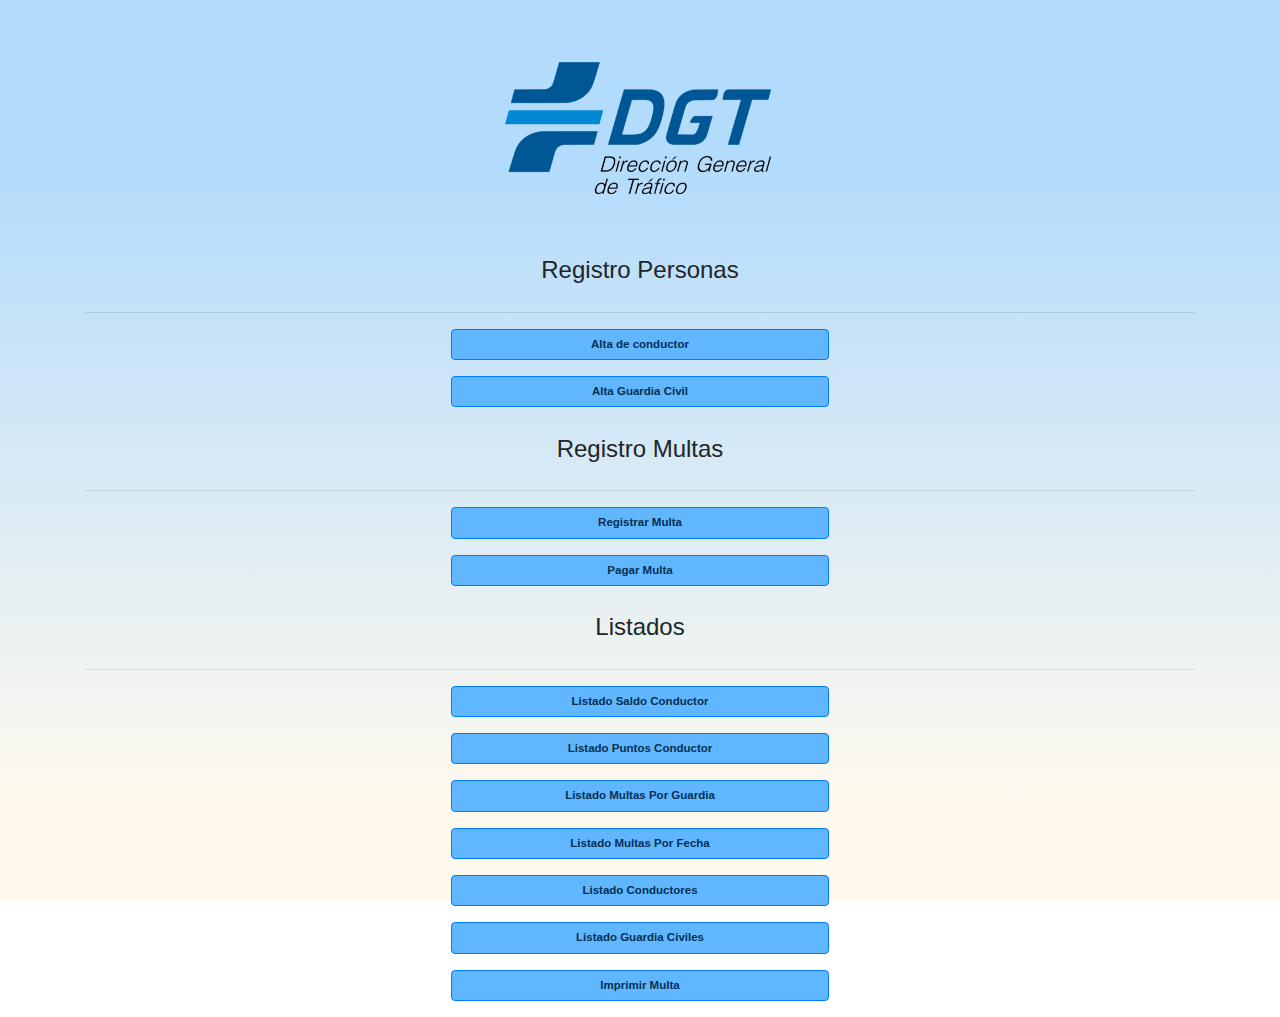
<file: index.html>
<!doctype html>
<html lang="en">

<head>
  <!-- Required meta tags -->
  <meta charset="utf-8">
  <meta name="viewport" content="width=device-width, initial-scale=1, shrink-to-fit=no">

  <!-- Bootstrap CSS -->
  <link rel="stylesheet" href="https://maxcdn.bootstrapcdn.com/bootstrap/4.0.0/css/bootstrap.min.css"
    integrity="sha384-Gn5384xqQ1aoWXA+058RXPxPg6fy4IWvTNh0E263XmFcJlSAwiGgFAW/dAiS6JXm" crossorigin="anonymous">
  <link rel="stylesheet" type="text/css" href="css/style.css" />
  <title>DGT</title>
</head>

<body>
  <div class="container-fluid" id="titulo">
    <div class="row">
      <div class="col-md-12" >
        <img src="img/dgt.png" class="rounded mx-auto d-block" alt="...">
      </div>

    </div>

  </div>

  <div class="container">
    <div id="menu">


      <h4>Registro Personas</h4>
      <hr>

      <form class="form-horizontal" name="frmMenuOpciones">

        <div class="form-group">
          <div class="col-md-12">
            <button type="button" class="btn btn-primary" data-toggle="modal" data-target="#altaConductorModal" onclick="limpiarModal();">
              Alta de conductor
            </button>
          </div>
        </div>

        <div class="form-group">
          <div class="col-md-12">
            <button type="button" class="btn btn-primary" data-toggle="modal" data-target="#altaGuardiaCivilModal" onclick="limpiarModal();">
              Alta Guardia Civil
            </button>
          </div>
        </div>





        <h4>Registro Multas</h4>
        <hr>

        <div class="form-group">
          <div class="col-md-12">
            <button type="button" class="btn btn-primary" data-toggle="modal" data-target="#registroMultaModal"
              onclick="ocultarLeveYGrave(); limpiarModal();">
              Registrar Multa
            </button>
          </div>
        </div>

        <div class="form-group">
          <div class="col-md-12">
            <button type="button" class="btn btn-primary" data-toggle="modal" data-target="#pagarMultaModal" onclick="limpiarModal();">
              Pagar Multa
            </button>
          </div>
        </div>




        <h4>Listados</h4>
        <hr>

        <div class="form-group">
          <div class="col-md-12">
            <button type="button" class="btn btn-primary" data-toggle="modal" data-target="#listadoSaldoConductorModal" onclick="limpiarCuerpoModal('cuerpoModalListadoSaldoConductor');">
              Listado Saldo Conductor
            </button>
          </div>
        </div>

        <div class="form-group">
          <div class="col-md-12">
            <button type="button" class="btn btn-primary" data-toggle="modal"
              data-target="#listadoPuntosConductorModal" onclick="limpiarCuerpoModal('cuerpoModalListadoPuntosConductor');">
              Listado Puntos Conductor
            </button>
          </div>
        </div>

        <div class="form-group">
          <div class="col-md-12">
            <button type="button" class="btn btn-primary" data-toggle="modal" data-target="#listadoMultasGuardia" onclick="limpiarCuerpoModal('cuerpoModalListadoMultasGuardia');">
              Listado Multas Por Guardia
            </button>
          </div>
        </div>


        <div class="form-group">
          <div class="col-md-12">
            <button type="button" class="btn btn-primary" data-toggle="modal" data-target="#listadoMultasFecha" onclick="limpiarModal();">
              Listado Multas Por Fecha
            </button>
          </div>
        </div>

        <div class="form-group">
          <div class="col-md-12">
            <button type="button" class="btn btn-primary" data-toggle="modal" data-target="#listadoConductoresModal" onclick="limpiarCuerpoModal('cuerpoModalListadoConductores');">
              Listado Conductores
            </button>
          </div>
        </div>


        <div class="form-group">
          <div class="col-md-12">
            <button type="button" class="btn btn-primary" data-toggle="modal"
              data-target="#listadoGuardiasCivilesModal" onclick="limpiarCuerpoModal('cuerpoModalListadoGuardiasCiviles');">
              Listado Guardia Civiles
            </button> </div>
        </div>

        <div class="form-group">
          <div class="col-md-12">
            <button type="button" class="btn btn-primary" data-toggle="modal" data-target="#listadoMultaModal">
              Imprimir Multa
            </button>
          </div>
        </div>
      </form>

      <!--Modal de ALTA CONDUCTOR-->
      <div class="modal" tabindex="-1" role="dialog" id="altaConductorModal">
        <div class="modal-dialog " role="document">
          <div class="modal-content">
            <div class="modal-header">
              <h5 class="modal-title">Alta Conductor</h5>
              <button type="button" class="close" data-dismiss="modal" aria-label="Close">
                <span aria-hidden="true">&times;</span>
              </button>
            </div>
            <div class="modal-body">
              <form class="form-horizontal" name="frmAltaConductor">

                <div class="form-group">
                  <!--CAMPO NIF CONDUCTOR-->
                  <label class="col-md-12 control-label" for="txtNIF">NIF del conductor</label>
                  <div class="col-md-12">
                    <input id="txtNIF" name="txtNIF" type="text" placeholder="NIF" class="form-control input-md">
                  </div>
                </div>

                <div class="form-group">
                  <!--CAMPO NOMBRE CONDUCTOR-->
                  <label class="col-md-12 control-label" for="txtNombre">Nombre del conductor</label>
                  <div class="col-md-12">
                    <input id="txtNombre" name="txtNombre" type="text" placeholder="NOMBRE" class="form-control input-md">
                  </div>
                </div>

                <div class="form-group">
                  <!--CAMPO APELLIDOS CONDUCTOR-->
                  <label class="col-md-12 control-label" for="txtApellidos">Apellidos del conductor</label>
                  <div class="col-md-12">
                    <input id="txtApellidos" name="txtApellidos" type="text" placeholder="APELLIDOS"
                      class="form-control input-md">
                  </div>
                </div>

                <div class="form-group">
                  <!--CAMPO DIRECCIÓN CONDUCTOR-->
                  <label class="col-md-12 control-label" for="txtDireccion">Dirección del conductor</label>
                  <div class="col-md-12">
                    <input id="txtDireccion" name="txtDireccion" type="text" placeholder="DIRECCIÓN"
                      class="form-control input-md">
                  </div>
                </div>


                <div class="form-group">
                  <!--CAMPO FECHA DE CADUCIDAD CONDUCTOR-->
                  <label class="col-md-12 control-label" for="txtFechaCarnet">Fecha de caducidad del conductor</label>
                  <div class="col-md-12">
                    <input class="form-control" type="date" value="" name="dFechaCarnet" id="dFechaCarnet" placeholder="FECHA">
                  </div>
                </div>

              </form>
            </div>
            <div class="modal-footer">
              <!--BOTONES CONDUCTOR-->
              <input type="button" class="btn btn-primary" id="btnAltaConductor" name="btnAltaConductor"
                value="Guardar Cambios" onclick="altaConductor();" />
              <button type="button" class="btn btn-secondary" data-dismiss="modal"
                onclick="limpiarModal()">Cerrar</button>
            </div>
          </div>
        </div>
      </div>
      <!--FIN Modal de ALTA CONDUCTOR-->


      <!--Modal de ALTA GUARDIA CIVIL-->
      <div class="modal" tabindex="-1" role="dialog" id="altaGuardiaCivilModal">
        <div class="modal-dialog" role="document">
          <div class="modal-content">
            <div class="modal-header">
              <h5 class="modal-title">Alta Guardia Civil</h5>
              <button type="button" class="close" data-dismiss="modal" aria-label="Close">
                <span aria-hidden="true">&times;</span>
              </button>
            </div>
            <div class="modal-body">
              <form class="form-horizontal" name="frmAltaGuardiaCivil">

                <div class="form-group">
                  <!--CAMPO NIF GUARDIA CIVIL-->
                  <label class="col-md-12 control-label" for="txtNIF">NIF Guardia Civil</label>
                  <div class="col-md-12">
                    <input id="txtNIF" name="txtNIF" type="text" placeholder="NIF" class="form-control input-md">
                  </div>
                </div>

                <div class="form-group">
                  <!--CAMPO NOMBRE GUARDIA CIVIL-->
                  <label class="col-md-12 control-label" for="txtNombre">Nombre Guardia Civil</label>
                  <div class="col-md-12">
                    <input id="txtNombre" name="txtNombre" type="text" placeholder="NOMBRE" class="form-control input-md">
                  </div>
                </div>

                <div class="form-group">
                  <!--CAMPO APELLIDOS GUARDIA CIVIL-->
                  <label class="col-md-12 control-label" for="txtApellidos">Apellidos Guardia Civil</label>
                  <div class="col-md-12">
                    <input id="txtApellidos" name="txtApellidos" type="text" placeholder="APELLIDOS"
                      class="form-control input-md">
                  </div>
                </div>

                <div class="form-group">
                  <!--CAMPO DIRECCIÓN GUARDIA CIVIL-->
                  <label class="col-md-12 control-label" for="txtDireccion">Dirección Guardia Civil</label>
                  <div class="col-md-12">
                    <input id="txtDireccion" name="txtDireccion" type="text" placeholder="DIRECCIÓN"
                      class="form-control input-md">
                  </div>
                </div>


                <div class="form-group">
                  <!--CAMPO PUESTO GUARDIA CIVIL-->
                  <label class="col-md-12 control-label" for="txtPuesto">Puesto Guardia Civil</label>
                  <div class="col-md-12">
                    <input id="txtPuesto" name="txtPuesto" type="text" placeholder="PUESTO GUARDIA" class="form-control input-md">
                  </div>
                </div>



              </form>
            </div>
            <div class="modal-footer">
              <!--BOTONES GUARDIA CIVIL-->
              <input type="button" class="btn btn-primary" id="btnAltaGuardiaCivil" name="btnAltaGuardiaCivil"
                value="Guardar Cambios" onclick="altaGuardiaCivil();" />
              <button type="button" class="btn btn-secondary" data-dismiss="modal"
                onclick="limpiarModal()">Cerrar</button>
            </div>
          </div>
        </div>
      </div>
      <!--FIN Modal de GUARDIA CIVIL-->

      <!--Modal de REGISTRO MULTA-->
      <div class="modal" tabindex="-1" role="dialog" id="registroMultaModal">
        <div class="modal-dialog" role="document">
          <div class="modal-content">
            <div class="modal-header">
              <h5 class="modal-title">Registro multa</h5>
              <button type="button" class="close" data-dismiss="modal" aria-label="Close">
                <span aria-hidden="true">&times;</span>
              </button>
            </div>
            <div class="modal-body">
              <form class="form-horizontal" name="frmRegistroMulta">

                <div class="form-group">
                  <!--CAMPO ID MULTA-->
                  <label class="col-md-12 control-label" for="txtID">ID Multa</label>
                  <div class="col-md-12">
                    <input id="txtID" name="txtID" type="text" placeholder="ID MULTA" class="form-control input-md">
                  </div>
                </div>

                <div class="form-group">
                  <!--CAMPO NIF CONDUCTOR-->
                  <label class="col-md-12 control-label" for="txtNIFConductor">NIF Conductor</label>
                  <div class="col-md-12">
                    <input id="txtNIFConductor" name="txtNIFConductor" type="text" placeholder="NIF CONDUCTOR"
                      class="form-control input-md">
                  </div>
                </div>

                <div class="form-group">
                  <!--CAMPO NIF GUARDIA CIVIL-->
                  <label class="col-md-12 control-label" for="txtNIFGuardiaCivil">NIF Guardia Civil</label>
                  <div class="col-md-12">
                    <input id="txtNIFGuardiaCivil" name="txtNIFGuardiaCivil" type="text" placeholder="NIF GUARDIA CIVIL"
                      class="form-control input-md">
                  </div>
                </div>

                <div class="form-group">
                  <!--CAMPO IMPORTE MULTA-->
                  <label class="col-md-12 control-label" for="txtImporte">Importe</label>
                  <div class="col-md-12">
                    <input id="txtImporte" name="txtImporte" type="text" placeholder="IMPORTE"
                      class="form-control input-md">
                  </div>
                </div>

                <div class="form-group">
                  <!--CAMPO DESCRIPCION MULTA-->
                  <label class="col-md-12 control-label" for="txtDescripcion">Descripcion</label>
                  <div class="col-md-12">
                    <input id="txtDescripcion" name="txtDescripcion" type="text" placeholder="DESCRIPCIÓN"
                      class="form-control input-md">
                  </div>
                </div>

                <div class="form-group">
                  <!--CAMPO FECHA MULTA-->
                  <label class="col-md-12 control-label" for="txtFechaAltaMulta">Fecha</label>
                  <div class="col-md-12">
                    <input id="txtFechaAltaMulta" name="txtFechaAltaMulta" type="date" placeholder="FECHA"
                      class="form-control input-md">
                  </div>
                </div>

                <p>
                  <a class="btn btn-primary" role="button" id="btnLeveRegistraMulta"
                    onclick="btnLevePulsado();">Leve</a>

                  <a class="btn btn-primary" rolle="button" id="btnGraveRegistraMulta"
                    onclick="btnGravePulsado();">Grave</a>
                </p>

                <!--CAMPOS DE TIPO MULTA-->
                <div class="col-12">
                  <div class="container-fluid" id="multiCollapseRadios" style="display: none;">
                    <div class="card card-body">
                      <p>Bonificada</p>
                      <div class="form-check">
                        <input class="form-check-input" type="radio" name="radioBonificada" id="gridRadios1" value="s">
                        <label class="form-check-label" for="gridRadios1">
                          Si
                        </label>
                      </div>
                      <div class="form-check">
                        <input class="form-check-input" type="radio" name="radioBonificada" id="gridRadios2" value="n"
                          checked>
                        <label class="form-check-label" for="gridRadios2">
                          No
                        </label>
                      </div>
                    </div>
                  </div>
                </div>

                <div class="col-12">
                  <div class="container-fluid" id="multiCollapsePuntos" style="display: none;">
                    <div class="card card-body">
                      <div class="form-group">
                        <!--CAMPO GRAVE PUNTOS MULTA-->
                        <label class="col-md-12 control-label" for="txtPuntos">PUNTOS</label>
                        <div class="col-md-12">
                          <input id="txtPuntos" name="txtPuntos" type="text" placeholder="PUNTOS"
                            class="form-control input-md">
                        </div>
                      </div>
                    </div>
                  </div>
                </div>


              </form>
            </div>
            <div class="modal-footer">
              <!--BOTONES REGISTRO MULTA-->
              <input type="button" class="btn btn-primary" id="btnRegistrarMulta" name="btnRegistrarMulta"
                value="Guardar Cambios" onclick="registrarMulta();" />
              <button type="button" class="btn btn-secondary" data-dismiss="modal"
                onclick="limpiarModal()">Cerrar</button>
            </div>
          </div>
        </div>
      </div>
      <!--FIN Modal de REGISTRO MULTA-->

      <!--Modal de PAGAR MULTA-->
      <div class="modal" tabindex="-1" role="dialog" id="pagarMultaModal">
        <div class="modal-dialog" role="document">
          <div class="modal-content">
            <div class="modal-header">
              <h5 class="modal-title">Pagar multa</h5>
              <button type="button" class="close" data-dismiss="modal" aria-label="Close">
                <span aria-hidden="true">&times;</span>
              </button>
            </div>
            <div class="modal-body">
              <form class="form-horizontal" name="frmPagarMulta">

                <div class="form-group">
                  <!--CAMPO ID MULTA-->
                  <label class="col-md-12 control-label" for="txtID">ID Multa</label>
                  <div class="col-md-12">
                    <input id="txtID" name="txtID" type="text" placeholder="ID MULTA" class="form-control input-md">
                  </div>
                </div>


                <div class="form-group">
                  <!--CAMPO PAGADA BOOLEAN MULTA-->
                  <label class="col-md-12 control-label" for="ckeckPagada">Pagada</label>
                  <div class="col-md-12">
                    <input id="checkPagada" name="checkPagada" type="checkbox" placeholder=""
                      class="form-control input-md">
                  </div>
                </div>





              </form>
            </div>
            <div class="modal-footer">
              <!--BOTONES PAGAR MULTA-->
              <input type="button" class="btn btn-primary" id="btnPagarMulta" name="btnPagarMulta"
                value="Guardar Cambios" onclick="pagarMulta();" />
              <button type="button" class="btn btn-secondary" data-dismiss="modal"
                onclick="limpiarModal()">Cerrar</button>
            </div>
          </div>
        </div>
      </div>
      <!--FIN Modal de PAGAR MULTA-->

      <!--Modal de LISTADO SALDO CONDUCTOR-->
      <div class="modal" tabindex="-1" role="dialog" id="listadoSaldoConductorModal">
        <div class="modal-dialog " role="document">
          <div class="modal-content">
            <div class="modal-header">
              <h5 class="modal-title">Mostrar listado saldo conductor</h5>
              <button type="button" class="close" data-dismiss="modal" aria-label="Close">
                <span aria-hidden="true">&times;</span>
              </button>
            </div>
            <div class="modal-body">
              <div id="cuerpoModalListadoSaldoConductor" name="cuerpoModalListadoSaldoConductor">
                <!-- Aqui va la informacion de listado de saldo conductor -->
              </div>
            </div>
            <div class="modal-footer">
              <!--BOTONES LISTADO SALDO CONDUCTOR-->
              <input type="button" class="btn btn-primary" id="btnListadoSaldoConductor" name="btnListadoSaldoConductor"
                value="Mostrar" onclick="mostrarSaldoConductor();" />
              <button type="button" class="btn btn-secondary" data-dismiss="modal"
                onclick="limpiarModal()">Cerrar</button>
            </div>
          </div>
        </div>
      </div>
      <!--FIN Modal de LISTADO SALDO CONDUCTOR-->

      <!--Modal de LISTADO PUNTOS CONDUCTOR-->
      <div class="modal" tabindex="-1" role="dialog" id="listadoPuntosConductorModal">
        <div class="modal-dialog" role="document">
          <div class="modal-content">
            <div class="modal-header">
              <h5 class="modal-title">Mostrar listado puntos conductor</h5>
              <button type="button" class="close" data-dismiss="modal" aria-label="Close">
                <span aria-hidden="true">&times;</span>
              </button>
            </div>
            <div class="modal-body">
              <div id="cuerpoModalListadoPuntosConductor" name="cuerpoModalListadoPuntosConductor">
                <!-- Aqui va la informacion de listado de saldo conductor -->
              </div>
            </div>
            <div class="modal-footer">
              <!--BOTONES LISTADO CONDUCTORES-->
              <input type="button" class="btn btn-primary" id="btnListadoPuntosConductor"
                name="btnListadoPuntosConductor" value="Mostrar" onclick="mostrarPuntosConductor();" />
              <button type="button" class="btn btn-secondary" data-dismiss="modal"
                onclick="limpiarModal()">Cerrar</button>
            </div>
          </div>
        </div>
      </div>
      <!--FIN Modal de LISTADO PUNTOS CONDUCTOR-->

      <!--Modal de LISTADO MULTAS GUARDIA-->
      <div class="modal" tabindex="-1" role="dialog" id="listadoMultasGuardia">
        <div class="modal-dialog modal-lg" role="document">
          <div class="modal-content">
            <div class="modal-header">
              <h5 class="modal-title">Mostrar listado Multas Guardia</h5>
              <button type="button" class="close" data-dismiss="modal" aria-label="Close">
                <span aria-hidden="true">&times;</span>
              </button>
            </div>
            <div class="modal-body">
              <div id="cuerpoModalListadoMultasGuardia" name="cuerpoModalListadoMultasGuardia">
                <!-- Aqui va la informacion de listado de saldo conductor -->
              </div>
            </div>
            <div class="modal-footer">
              <!--BOTONES LISTADO MULTAS GUARDIA-->
              <input type="button" class="btn btn-primary" id="btnListadoMultasGuardia" name="btnListadoMultasGuardia"
                value="Mostrar" onclick="mostrarMultasGuardia();" />
              <button type="button" class="btn btn-secondary" data-dismiss="modal"
                onclick="limpiarModal()">Cerrar</button>
            </div>
          </div>
        </div>
      </div>
      <!--FIN Modal de LISTADO MULTAS GUARDIA-->

      <!--Modal de LISTADO MULTAS FECHA>-->
      <div class="modal" tabindex="-1" role="dialog" id="listadoMultasFecha">
        <div class="modal-dialog" role="document">
          <div class="modal-content">
            <div class="modal-header">
              <h5 class="modal-title">Mostrar listado Multas Por Fecha</h5>
              <button type="button" class="close" data-dismiss="modal" aria-label="Close">
                <span aria-hidden="true">&times;</span>
              </button>
            </div>
            <div class="modal-body">

              
              

              
              <!--LISTADO DE MULTAS ENTRE LAS FECHAS INDICADAS-->
              <div id="cuerpoModalListadoMultasFecha" name="cuerpoModalListadoMultasFecha" class="d-flex justify-content-center pb-5">
                <form class="form-horizontal" name="frmListarMultPorFechas">
                  <div class="form-group">
                    <!--CAMPO FECHA DE COMIENZO-->
                    <label class="col-md-12 control-label" for="txtID">Fecha Inicial</label>
                    <div class="col-md-12">
                      <input id="fechaComienzoMultas" name="fechaComienzoMultas" type="date" placeholder=""
                        class="form-control input-md">
                    </div>
                  </div>
                  <div class="form-group">
                    <!--CAMPO FECHA FINAL-->
                    <label class="col-md-12 control-label" for="txtID">Fecha Final</label>
                    <div class="col-md-12">
                      <input id="fechaFinMultas" name="fechaFinMultas" type="date" placeholder=""
                        class="form-control input-md">
                    </div>
                  </div>

                  <div id="resultadoFechas">

                  </div>
                </form>
              </div>

            </div>

            <div class="modal-footer">
              <!--BOTONES LISTADO MULTAS POR FECHA-->
              <input type="button" class="btn btn-primary" id="btnMultasPorFecha" name="btnMultasPorFecha" value="Mostrar"
                onclick="mostrarMultasFecha();" />
              <button type="button" class="btn btn-secondary" data-dismiss="modal"
                onclick="cerrarFechaModal();"
                ">Cerrar</button>
            </div>

          </div>
        </div>
      </div>
    </div>

    <!--FIN Modal de LISTADO MULTAS FECHA-->

    <!--Modal de LISTADO CONDUCTORES>-->
    <div class="modal" tabindex="-1" role="dialog" id="listadoConductoresModal">
      <div class="modal-dialog modal-lg" role="document">
        <div class="modal-content">
          <div class="modal-header">
            <h5 class="modal-title">Mostrar listado Conductores</h5>
            <button type="button" class="close" data-dismiss="modal" aria-label="Close">
              <span aria-hidden="true">&times;</span>
            </button>
          </div>
          <div class="modal-body">
            <div id="cuerpoModalListadoConductores" name="cuerpoModalListadoConductores">
              <!-- Aqui va la informacion de listado de saldo conductor -->
              
            </div>
          </div>
          <div class="modal-footer">
            <!--BOTONES LISTADO CONDUCTORES-->
            <input type="button" class="btn btn-primary" id="btnListadoConductores" name="btnListadoConductores"
              value="Mostrar" onclick="mostrarListadoConductores();" />
            <button type="button" class="btn btn-secondary" data-dismiss="modal"
              onclick="limpiarModal()">Cerrar</button>
          </div>
        </div>
      </div>
    </div>
    <!--FIN Modal de LISTADO MULTAS FECHA-->

    <!--Modal de LISTADO GUARDIAS CIVILES>-->
    <div class="modal" tabindex="-1" role="dialog" id="listadoGuardiasCivilesModal">
      <div class="modal-dialog modal-lg" role="document">
        <div class="modal-content">
          <div class="modal-header">
            <h5 class="modal-title">Mostrar listado Guardias Civiles</h5>
            <button type="button" class="close" data-dismiss="modal" aria-label="Close">
              <span aria-hidden="true">&times;</span>
            </button>
          </div>
          <div class="modal-body">
            <div id="cuerpoModalListadoGuardiasCiviles" name="cuerpoModalListadoGuardiasCiviles">
              <!-- Aqui va la informacion de listado de saldo conductor -->
            </div>
          </div>
          <div class="modal-footer">
            <!--BOTONES LISTADO GUARDIAS CIVILES-->
            <input type="button" class="btn btn-primary" id="btnListadoGuardiasCiviles" name="btnListadoGuardiasCiviles"
              value="Mostrar" onclick="mostrarListadoGuardiasCiviles();" />
            <button type="button" class="btn btn-secondary" data-dismiss="modal"
              onclick="limpiarModal()">Cerrar</button>
          </div>
        </div>
      </div>
    </div>
    <!--FIN Modal de LISTADO GUARDIAS CIVILES-->

    <!--Modal de LISTADO MULTA-->
    <div class="modal" tabindex="-1" role="dialog" id="listadoMultaModal">
      <div class="modal-dialog" role="document">
        <div class="modal-content">
          <div class="modal-header">
            <h5 class="modal-title">Mostrar listado Multa</h5>
            <button type="button" class="close" data-dismiss="modal" aria-label="Close">
              <span aria-hidden="true">&times;</span>
            </button>
          </div>
          <div class="modal-body">
            <div id="cuerpoModalListadoMulta" name="cuerpoModalListadoMulta">

              <form class="form-horizontal" name="frmImprimirMulta">

                <div class="form-group">
                  <!--CAMPO ID MULTA-->
                  <label class="col-md-12 control-label" for="txtIdMulta">ID Multa</label>
                  <div class="col-md-12">
                    <input id="txtIdMulta" name="txtIdMulta" type="text" placeholder="" class="form-control input-md">
                  </div>
                </div>



              </form>
            </div>
          </div>
          <div class="modal-footer">
            <!--BOTONES LISTADO IMPRIMIR MULTA-->
            <input type="button" class="btn btn-primary" id="btnListadoMulta" name="btnListadoMulta" value="Mostrar"
              onclick="imprimirMulta();" />
            <button type="button" class="btn btn-secondary" data-dismiss="modal"
              onclick="limpiarModal()">Cerrar</button>
          </div>
        </div>
      </div>
    </div>
    <!--FIN Modal de LISTADO MULTA-->


    <div class="alert alert-danger" role="alert" id="alerta"></div>

    <div class="alert alert-success" role="alert" id="alertaExito"></div>


  </div>

  <!-- Optional JavaScript -->
  <!-- jQuery first, then Popper.js, then Bootstrap JS -->
  <script type="text/javascript" src="js/objetos.js"></script>
  <script type="text/javascript" src="js/codigo.js"></script>

  <script src="https://code.jquery.com/jquery-3.2.1.slim.min.js"
    integrity="sha384-KJ3o2DKtIkvYIK3UENzmM7KCkRr/rE9/Qpg6aAZGJwFDMVNA/GpGFF93hXpG5KkN" crossorigin="anonymous">
    </script>
  <script src="https://cdnjs.cloudflare.com/ajax/libs/popper.js/1.12.9/umd/popper.min.js"
    integrity="sha384-ApNbgh9B+Y1QKtv3Rn7W3mgPxhU9K/ScQsAP7hUibX39j7fakFPskvXusvfa0b4Q" crossorigin="anonymous">
    </script>
  <script src="https://maxcdn.bootstrapcdn.com/bootstrap/4.0.0/js/bootstrap.min.js"
    integrity="sha384-JZR6Spejh4U02d8jOt6vLEHfe/JQGiRRSQQxSfFWpi1MquVdAyjUar5+76PVCmYl" crossorigin="anonymous">
    </script>
</body>

</html>
</file>
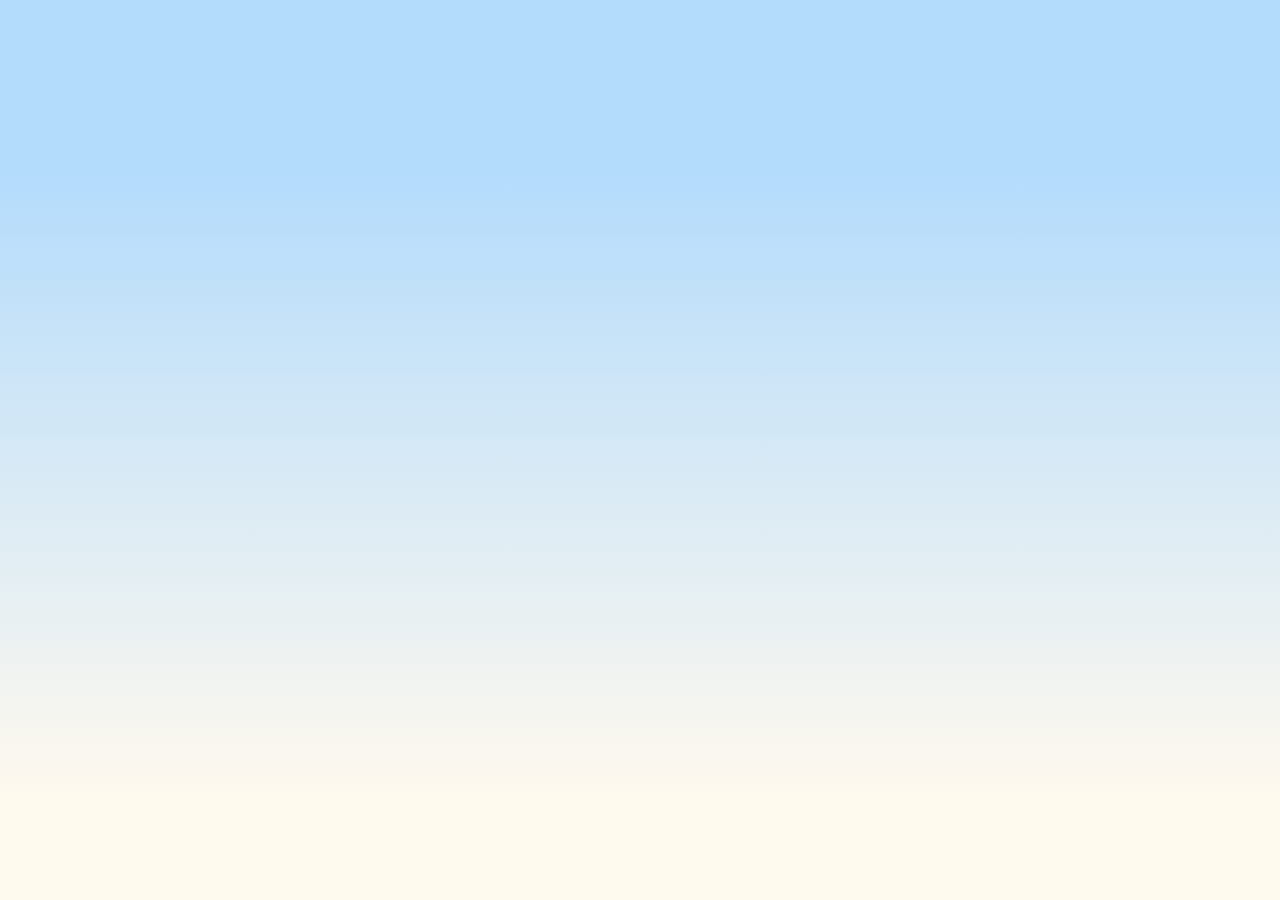
<file: plantilla.html>
<!doctype html>
<html lang="en">

<head>
  <!-- Required meta tags -->
  <meta charset="utf-8">
  <meta name="viewport" content="width=device-width, initial-scale=1, shrink-to-fit=no">

  <!-- Bootstrap CSS -->
  <link rel="stylesheet" href="https://maxcdn.bootstrapcdn.com/bootstrap/4.0.0/css/bootstrap.min.css"
    integrity="sha384-Gn5384xqQ1aoWXA+058RXPxPg6fy4IWvTNh0E263XmFcJlSAwiGgFAW/dAiS6JXm" crossorigin="anonymous">
  <link rel="stylesheet" type="text/css" href="css/style.css" />
  <title>DGT</title>
</head>

<body>

  <div class="container">
    
    <table id="tablaMulta">
      



    </table>
    



    </div>

    <!-- Optional JavaScript -->
    <!-- jQuery first, then Popper.js, then Bootstrap JS -->
    <script type="text/javascript" src="js/objetos.js"></script>
    <script type="text/javascript" src="js/codigo.js"></script>

    <script src="https://code.jquery.com/jquery-3.2.1.slim.min.js"
      integrity="sha384-KJ3o2DKtIkvYIK3UENzmM7KCkRr/rE9/Qpg6aAZGJwFDMVNA/GpGFF93hXpG5KkN" crossorigin="anonymous">
      </script>
    <script src="https://cdnjs.cloudflare.com/ajax/libs/popper.js/1.12.9/umd/popper.min.js"
      integrity="sha384-ApNbgh9B+Y1QKtv3Rn7W3mgPxhU9K/ScQsAP7hUibX39j7fakFPskvXusvfa0b4Q" crossorigin="anonymous">
      </script>
    <script src="https://maxcdn.bootstrapcdn.com/bootstrap/4.0.0/js/bootstrap.min.js"
      integrity="sha384-JZR6Spejh4U02d8jOt6vLEHfe/JQGiRRSQQxSfFWpi1MquVdAyjUar5+76PVCmYl" crossorigin="anonymous">
      </script>
</body>

</html>
</file>
<file: css/style.css>
*{
    margin: 0px;
    padding: 0px;
}

body{
    background: rgb(255,195,86);
    background: linear-gradient(0deg, rgba(255,195,86,0.10127801120448177) 11%, rgba(101,183,249,0.4990371148459384) 82%);
    background-repeat: no-repeat;
    background-attachment: fixed;
}

.btn{
    background-color: #61B7FF;
    font-weight: bold;
    font-size: 0.9vw;
    color: #042F52;
}
h4{
    padding: 1%;
}
#menu button  {
    width: 35%;
}
#menu{
    text-align: center;
    width: 100%;
}

table,td , th{
    border: solid 2px rgba(0, 0, 0, 0.589);
    text-align: center;

}

th{
    font-weight: bold;
    background-color: rgb(149, 207, 246);
    text-align: center;
    padding: 15px;
}

.btn btn-primary{
    box-shadow: 10px 10px 14px -5px rgba(0,0,0,0.51);
    transition-delay: 2s;
    transition: all;
}



#alerta{
    font-size: 20px;
    border: solid rgba(233, 7, 7, 0.568) 3px;
    position: absolute;
    top: 20%;
    left: 39.5%;
    display: none;
    height: 80px;
    width: 400px;
    text-align: center;
    box-shadow: 10px 10px 14px -5px rgba(0,0,0,0.51);
    transition: all 2s ;
    opacity: 1;
    

}
#alerta:hover{
    transform: scale(1.5);
    opacity: 0;

}



#alertaExito{
    font-size: 20px;
    border: solid rgba(135, 231, 151, 0.568) 3px;
    position: absolute;
    top: 19%;
    left: 39.5%;
    display: none;
    height: 80px;
    width: 400px;
    text-align: center;
    box-shadow: 10px 10px 14px -5px rgba(0,0,0,0.51);
    transition: all 2s ;
    opacity: 1;
}
#alertaExito:hover{
    transform: scale(1.5);
    opacity: 0;

}


button:hover{
    transform: scale(1.2);
}

#cuerpoModalListadoPuntosConductor{
    margin-left: 15%;
}

#cuerpoModalListadoMultasGuardia{
    margin-left: 5%;
}

#titulo{
float: right;
}

#tablaMulta{
    margin-top: 5%;
    border: solid 1px black;
}

#tablaMulta td{
    padding: 10px;
}


#mostrarSaldoConductor,th {
    border: solid 2px rgba(0, 0, 0, 0.589);
    text-align: center;
    margin-left: 20%;
}

#mostrarSaldoConductor,th,td{
    font-weight: bold;
    background-color: rgb(149, 207, 246);
    text-align: center;
    padding: 15px;
}

#mostrarSaldoConductor,td{
    background-color: white;
}

#TablaListarGuardiaCivil{
    margin-left: 12%;

}
</file>
